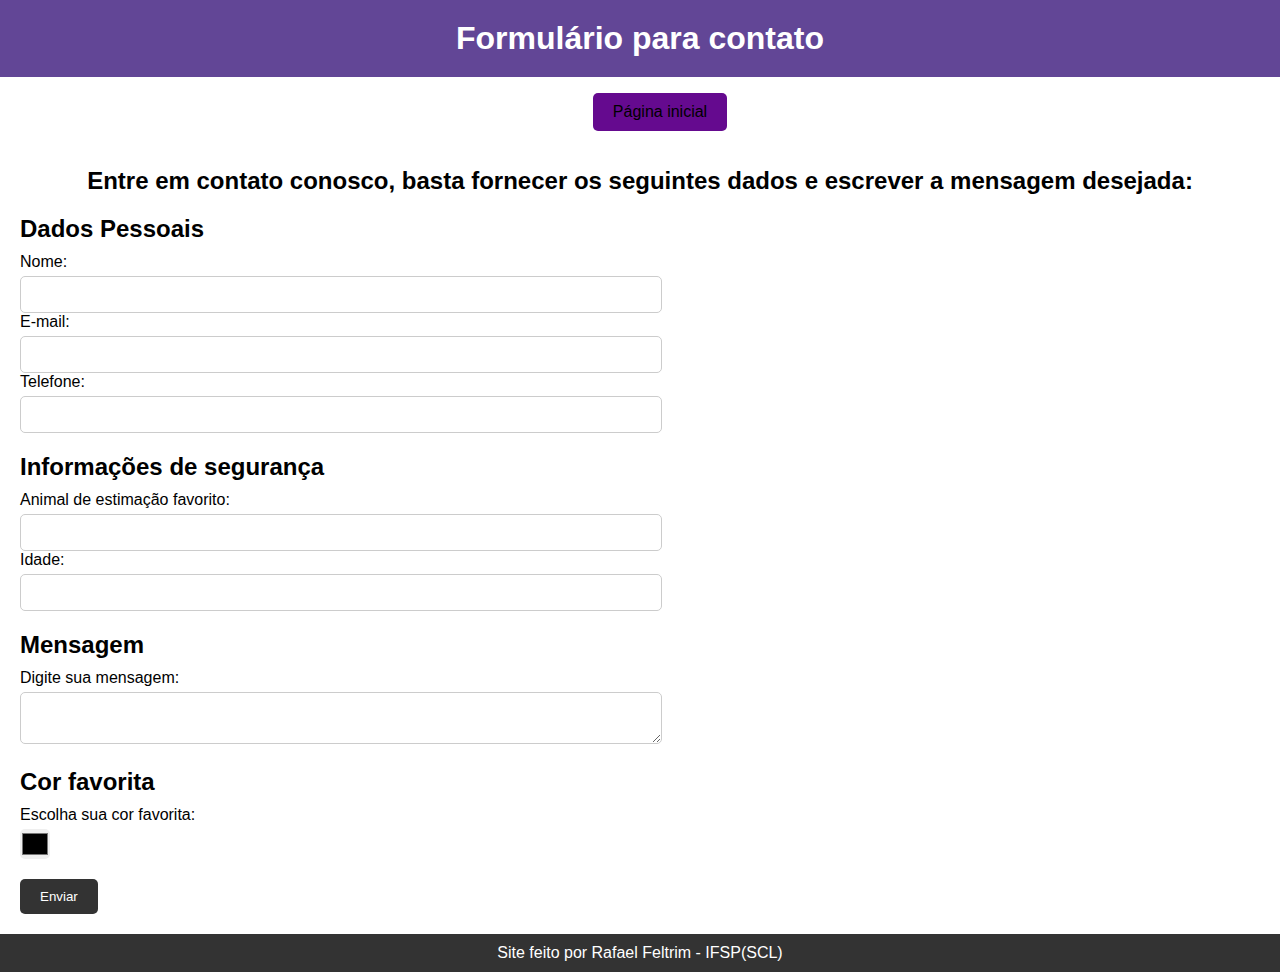
<file: Formulario-contato.html>
<!DOCTYPE html>
<html lang="pt-br">
<head>
  <meta charset="UTF-8">
  <title>Formulário de Contato</title>
  <link rel="stylesheet" href="styleform.css">
</head>
<body>
  
  <header>
    <h1 class="nav">Formulário para contato</h1>
  </header>
  <nav class="nav">
    <ul>
      <a href="index.html" class="button">Página inicial</a>
    </ul>
  </nav>
  
  <main>
    <h2 class="nav">Entre em contato conosco, basta fornecer os seguintes dados e escrever a mensagem desejada:</h2>
    
    <form action="#" method="post">
      <section>
        <h2>Dados Pessoais</h2>
        <label for="nome">Nome:</label>
        <input type="text" id="nome" name="nome" required>

        <label for="email">E-mail:</label>
        <input type="email" id="email" name="email" required>

        <label for="telefone">Telefone:</label>
        <input type="tel" id="telefone" name="telefone" required>
      </section>
      
      <section>
        <h2>Informações de segurança</h2>
        <label for="animal">Animal de estimação favorito:</label>
        <input type="text" id="animal" name="animal" required>
        
        <label for="idade">Idade:</label>
        <input type="number" id="idade" name="idade" required>
      </section>
      
      <section>
        <h2>Mensagem</h2>
        <label for="mensagem">Digite sua mensagem:</label>
        <textarea id="mensagem" name="mensagem" required></textarea>
      </section>

      <section>
        <h2>Cor favorita</h2>
        <label for="mensagem">Escolha sua cor favorita:</label>
        <div class="color-selector">
          <input type="color">
        </div>
      </section>
      <input type="submit" value="Enviar" class="button">
    </form>
  </main>
  <footer>
    <p>Site feito por Rafael Feltrim - IFSP(SCL)</p>
  </footer>
</body>
</html>
</file>
<file: styleform.css>
/* Estilos gerais */

body {
  font-family: Arial, sans-serif;
  margin: 0;
  padding: 0;
}

/* Cabeçalho */

header {
  background-color: #624696;
  color: #fff;
  padding: 20px;
}

h1 {
  margin: 0;
}

/* Navegação */

nav.menu-list1 {
  background-color: #f2f2f2;
  padding: 10px;
}

nav.menu-list1 ul {
  list-style-type: none;
  margin: 0;
  padding: 0;
}

nav.menu-list1 ul li {
  display: inline-block;
  margin-right: 10px;
}

nav.menu-list1 ul li a {
  color: #333;
  text-decoration: none;
}

/* Conteúdo principal */

main {
  margin: 20px;
}

h2 {
  margin-bottom: 10px;
}

form section {
  margin-bottom: 20px;
}

label {
  display: block;
  margin-bottom: 5px;
}

input[type="text"],
input[type="email"],
input[type="tel"],
input[type="number"],
textarea,
input[type="color"] {
  width: 50%;
  padding: 10px;
  border: 1px solid #ccc;
  border-radius: 5px;
}

input[type="submit"] {
  background-color: #333;
  color: #fff;
  padding: 10px 20px;
  border: none;
  border-radius: 5px;
  cursor: pointer;
}

/* Rodapé */

footer {
  background-color: #333;
  color: #fff;
  padding: 10px;
  text-align: center;
}

footer p {
  margin: 0;
}

/* Estilos adicionais */

.menu-list2 {
  list-style-type: none;
  padding: 0;
  margin: 0;
}

.menu-list2 li {
  margin-bottom: 5px;
}

.menu-list2 li a {
  display: block;
  padding: 5px;
  background-color: #fff;
  color: #45a049;
  text-decoration: none;
  border-radius: 5px;
}

.menu-list2 li a:hover {
  background-color: #333;
}

.nav {
  display: flex;
  justify-content: space-around;
  align-items: center;
}

.button {
  display: inline-block;
  padding: 10px 20px;
  background-color: #650a8f;
  color: #000;
  text-decoration: none;
  border-radius: 5px;
  transition: background-color 0.3s ease;
}

.button:hover {
  background-color: #20a197;
}

.color-selector {
  display: inline-block;
}

.color-selector input[type="color"] {
  appearance: none;
  border: none;
  width: 30px;
  height: 30px;
  padding: 0;
  margin: 0;
  vertical-align: middle;
  cursor: pointer;
}

.color-selector input[type="color"]::-webkit-color-swatch-wrapper,
.color-selector input[type="color"]::-moz-color-swatch-wrapper,
.color-selector input[type="color"]::-ms-color-swatch-wrapper,
.color-selector input[type="color"]::-o-color-swatch-wrapper {
  padding: 0;
}

.color-selector input[type="color"]::-webkit-color-swatch,
.color-selector input[type="color"]::-moz-color-swatch,
.color-selector input[type="color"]::-ms-color-swatch,
.color-selector input[type="color"]::-o-color-swatch {
  border: none;
  border-radius: 50%;
}
</file>
